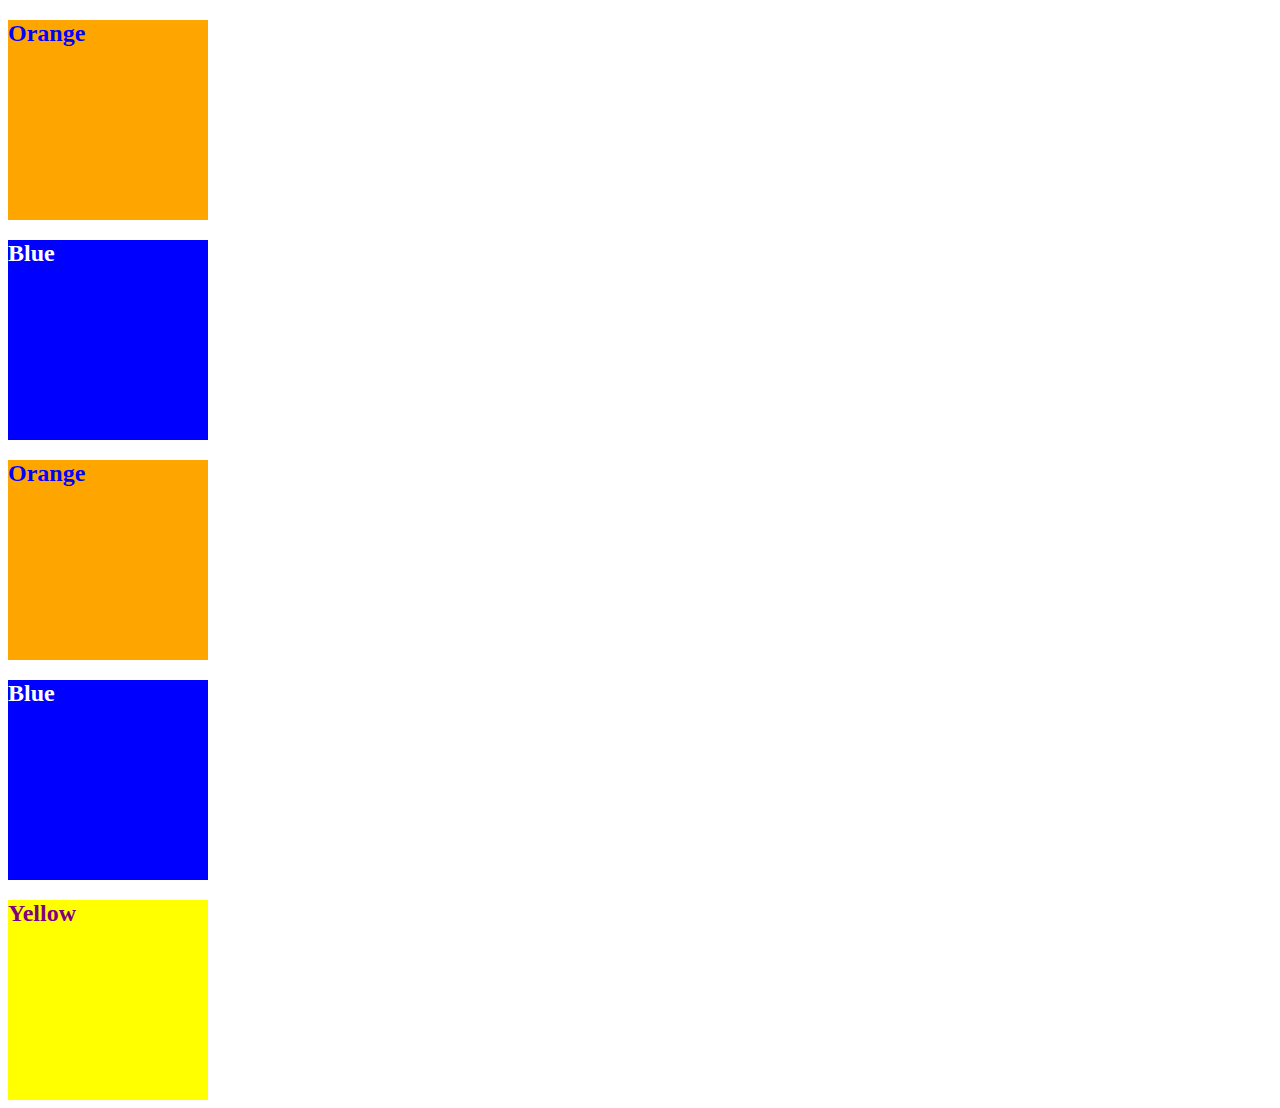
<file: 01-html-git-css copy/01-Activities/09-Ins_CSS-color/index.html>
<!DOCTYPE html>
<html lang="en-US">
  <head>
    <meta charset="UTF-8">
    <meta name="viewport" content="width=device-width, initial-scale=1.0">
    <!-- The href attribute points to the relative path of the stylesheet-->
    <link rel="stylesheet" href="./assets/css/style.css">
    <title>Color</title>
  </head>

  <body>
    <!--Class attributes added for styling -->
    <section class="section box-orange">
      <h2>Orange</h2>
    </section>

    <section class="section box-blue">
      <h2>Blue</h2>
    </section>

    <section class="section box-orange">
      <h2>Orange</h2>
    </section>
   
    <section class="section box-blue">
      <h2>Blue</h2>
    </section>

    <!--id attribute added for styling-->
    <section class="section" id="box-yellow">
      <h2>Yellow</h2>
    </section>
  </body>

</html>
</file>
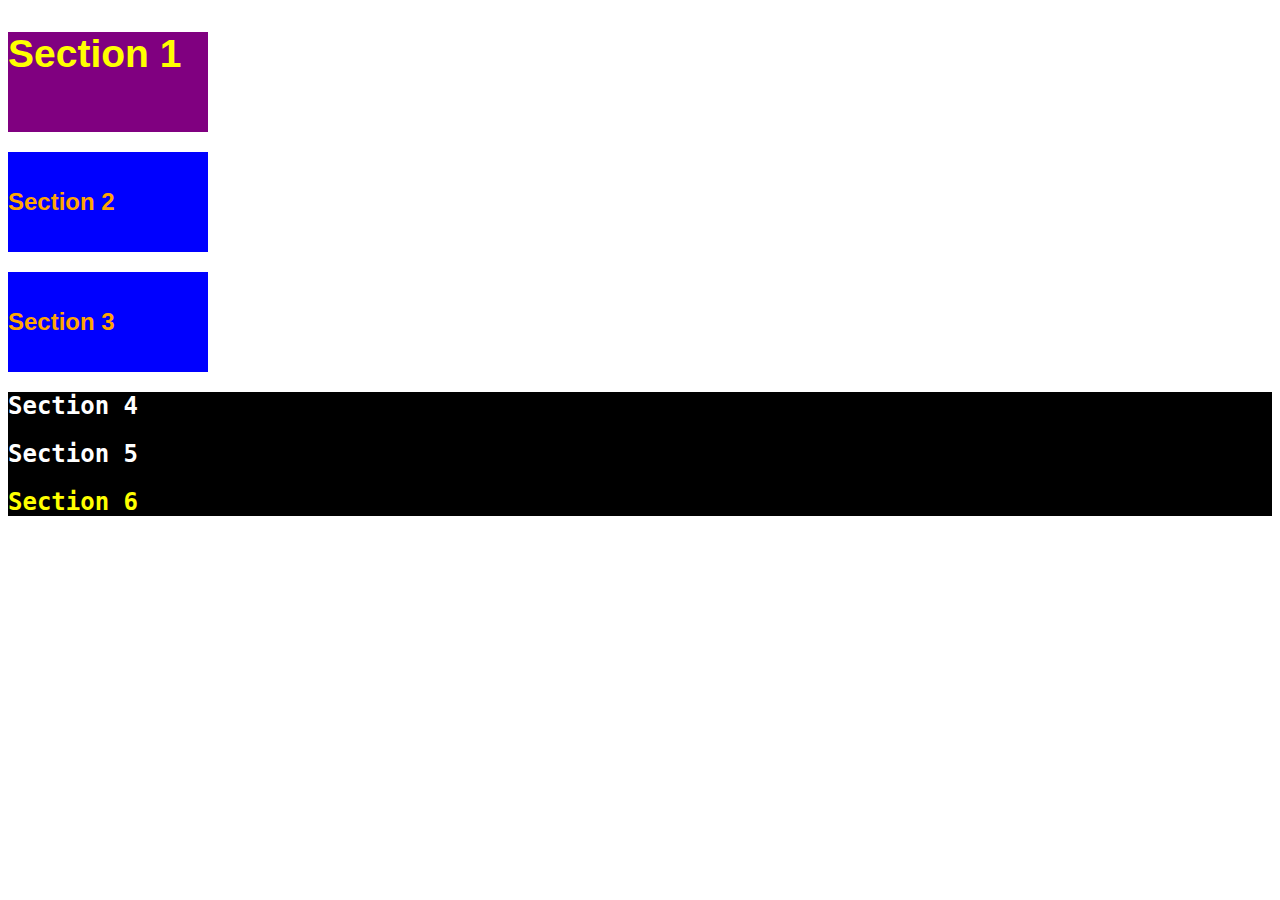
<file: 01-html-git-css copy/01-Activities/11-Ins_CSS-units-font/index.html>
<!DOCTYPE html>
<html lang="en-us">

  <head>
    <meta charset="UTF-8">
    <title>Student Bio</title>
    <link rel="stylesheet" type="text/css" href="./assets/css/style.css">
  </head>

  <body>
    <section class="section" id="section-1">
      <h2>Section 1</h2>
    </section>

    <section class="section section-blue">
      <h2>Section 2</h2>
    </section>

    <section class="section section-blue">
      <h2>Section 3</h2>
    </section>

    <div class="container">
      <section>
        <h2>Section 4</h2>
      </section>
  
      <section>
        <h2>Section 5</h2>
      </section>
  
      <section id="section-6">
        <h2>Section 6</h2>
      </section>
    </div>
  </body>

</html>
</file>
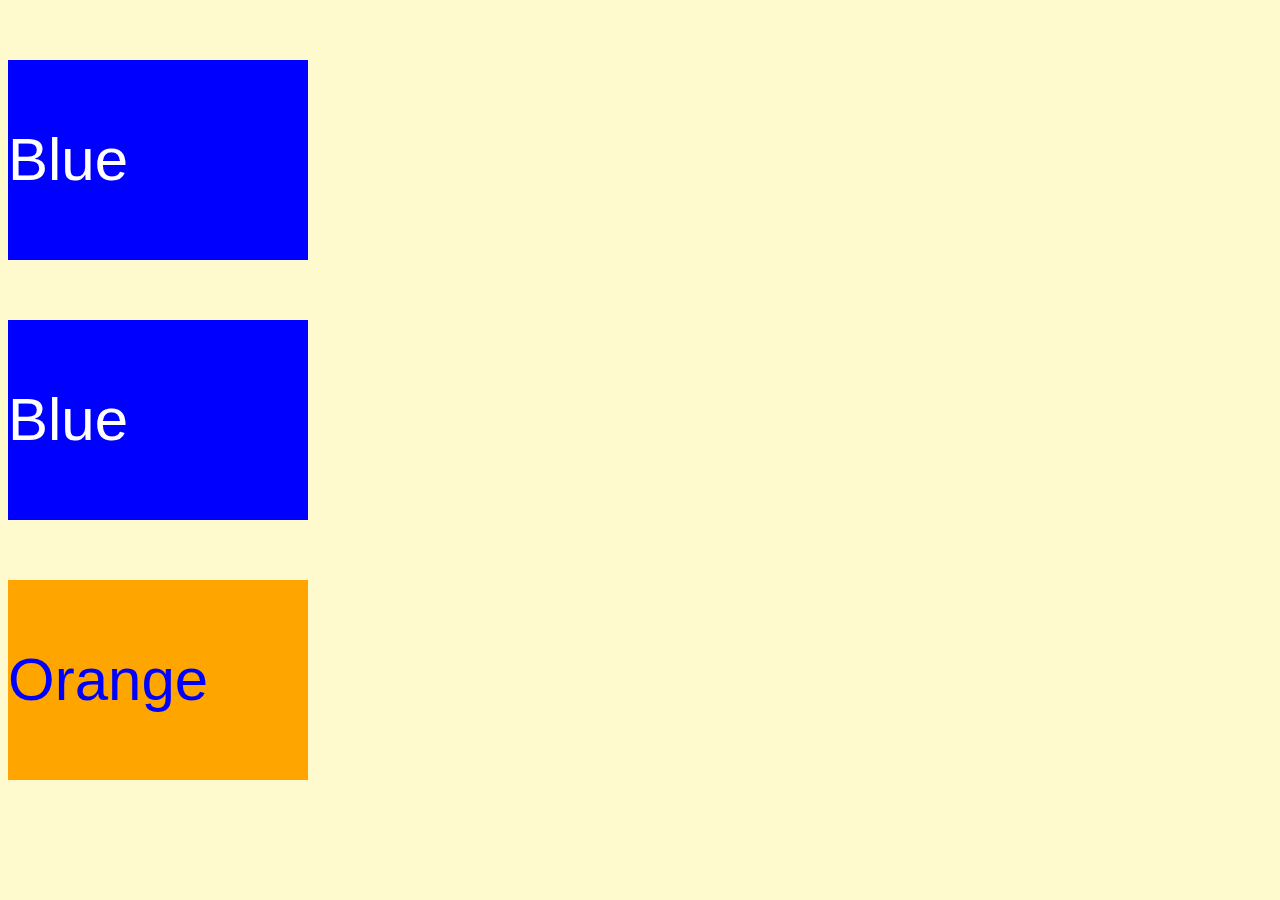
<file: 01-html-git-css copy/01-Activities/13-Ins_CSS-selectors/index.html>
<!DOCTYPE html>
<html lang="en">
  <head>
    <meta charset="UTF-8">
    <meta name="viewport" content="width=device-width, initial-scale=1.0">
    <link rel="stylesheet" type="text/css" href="./assets/css/style.css">
    <title>Selectors</title>
  </head>

  <body>
    <section class="box-blue">
      <p>Blue</p>
    </section>

    <section class="box-blue">
      <p>Blue</p>
    </section>

    <section id="box-orange">
      <p>Orange</p>
    </section>
  </body>

</html>
</file>
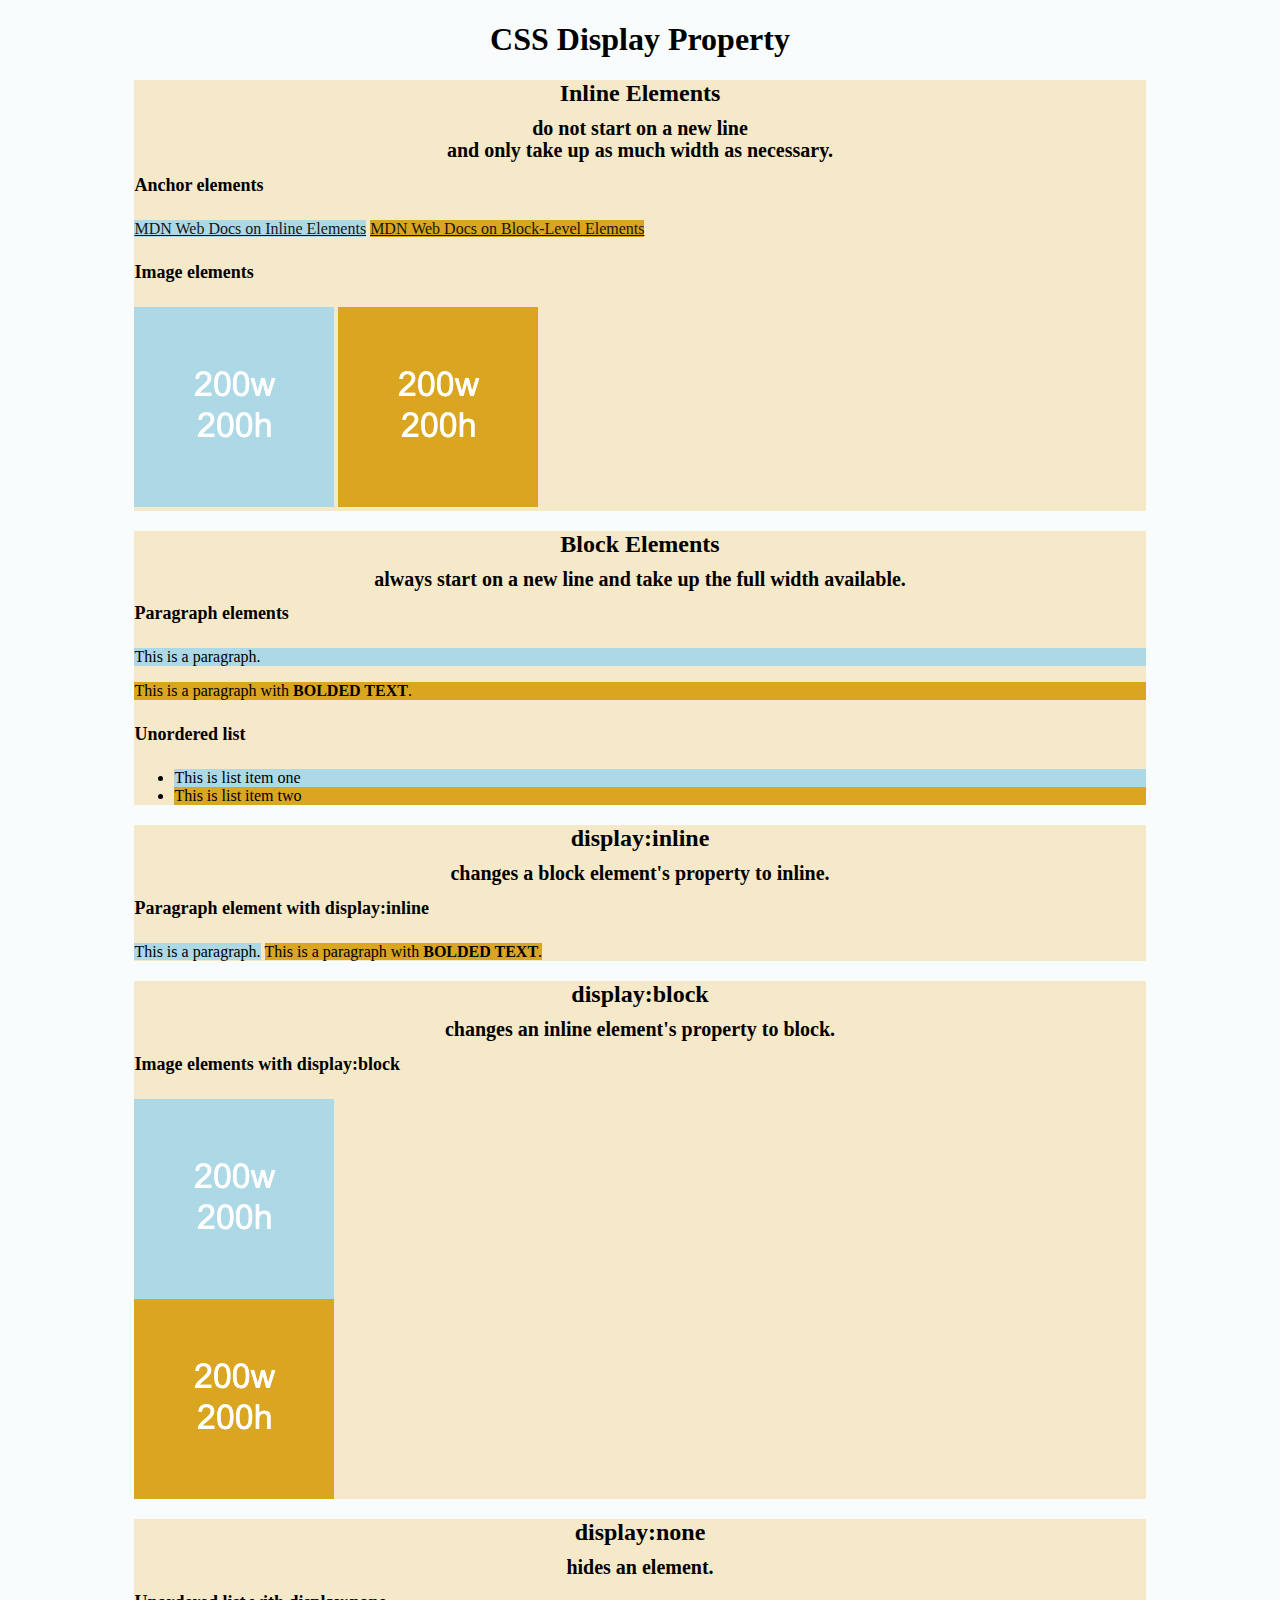
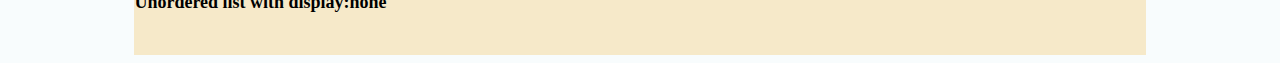
<file: 01-html-git-css copy/01-Activities/15-Ins_HTML-display copy/index.html>
<!DOCTYPE html>
<html lang="en-US">

  <head>
    <meta charset="UTF-8">
    <title>HTML Display</title>
    <link rel="stylesheet" href="./assets/css/style.css">
  </head>

  <body>
    <header>
      <!-- Headers -->
      <h1>CSS Display Property</h1>
    </header>

    <section>
      <h2>Inline Elements</h2>
      <h3>do not start on a new line</h3>
      <h3>and only take up as much width as necessary.</h3>
      <!--Anchor elements <a> are inline elements-->
      <h4>Anchor elements</h4>
      <a class="first-element" href="https://developer.mozilla.org/en-US/docs/Web/HTML/Inline_elements">MDN Web Docs on Inline Elements</a>
      <a class="second-element" href="https://developer.mozilla.org/en-US/docs/Web/HTML/Block-level_elements">MDN Web Docs on Block-Level Elements</a>
      <!--Images <img> are inline elements-->
      <h4>Image elements</h4>
      <img class="first-element" src="./assets/images/image-1.png" alt="box with text reading 200w 200h"/>
      <img class="second-element" src="./assets/images/image-2.png" alt="box with text reading 200w 200h"/>
    </section>

    <section>
      <h2>Block Elements</h2>
      <h3>always start on a new line and take up the full width available.</h3>
      <!--Paragraph <p> elements are block elements-->
      <h4>Paragraph elements</h4>
      <p class="first-element">This is a paragraph.</p>
      <p class="second-element">This is a paragraph with <strong>BOLDED TEXT</strong>.</p>
       <!--Unordered lists are block elements-->
      <h4>Unordered list</h4>
      <ul>
        <li class="first-element" >This is list item one</li>
        <li class="second-element" >This is list item two</li>
      </ul>
    </section>

    <section>
      <h2>display:inline</h2>
      <h3>changes a block element's property to inline.</h3>
      <h4>Paragraph element with display:inline</h4>
      <p class="first-element display-inline">This is a paragraph.</p>
      <p class="second-element display-inline">This is a paragraph with <strong>BOLDED TEXT</strong>.</p>
    </section>

    <section>
      <h2>display:block</h2>
      <h3>changes an inline element's property to block.</h3>
      <h4>Image elements with display:block</h4>
      <img class="first-element display-block" src="./assets/images/image-1.png" alt="box with height and width text"/>
      <img class="second-element display-block" src="./assets/images/image-2.png" alt="box with height and width text"/>  
    </section>

    <section>
      <h2>display:none</h2>
      <h3>hides an element.</h3>
      <h4>Unordered list with display:none</h4>
      <ul class="display-none">
        <li>This is list item one</li>
        <li>This is list item two</li>
      </ul>
      <br>
    </section>

  </body>

</html>
</file>
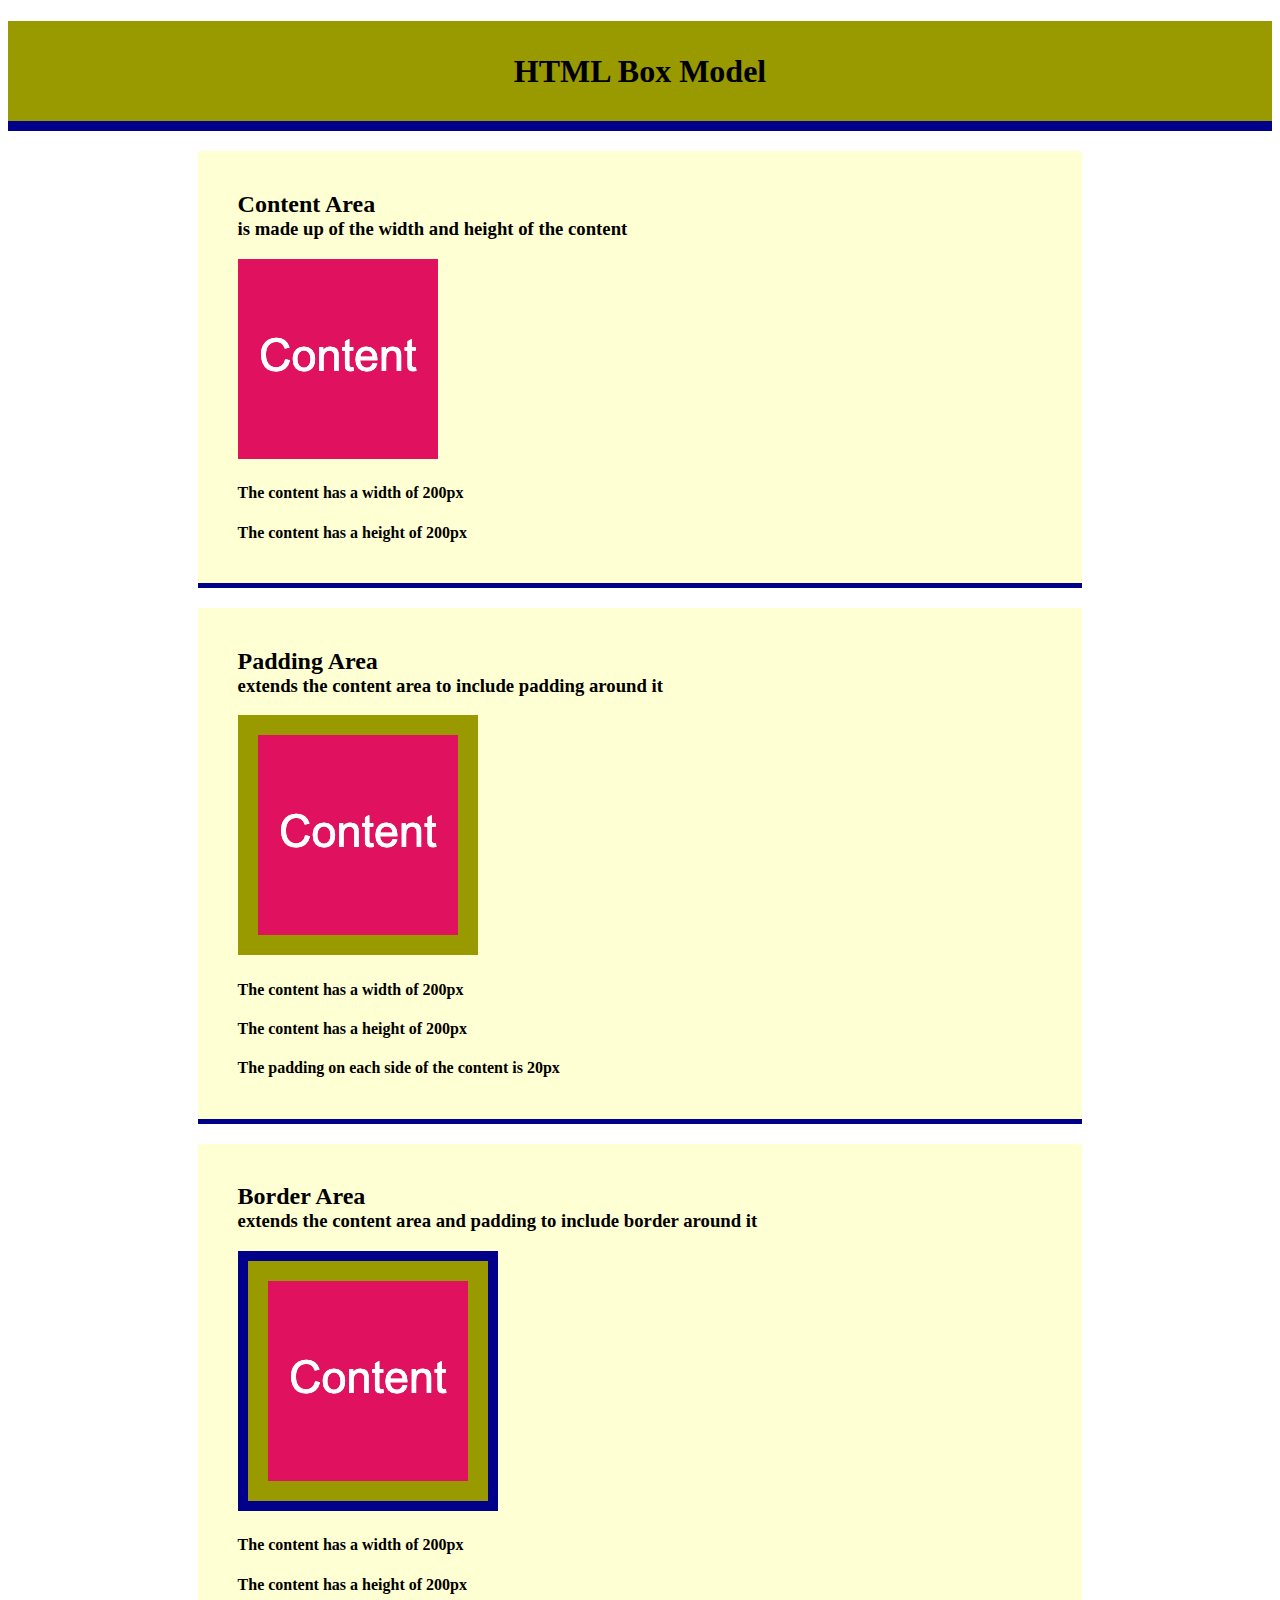
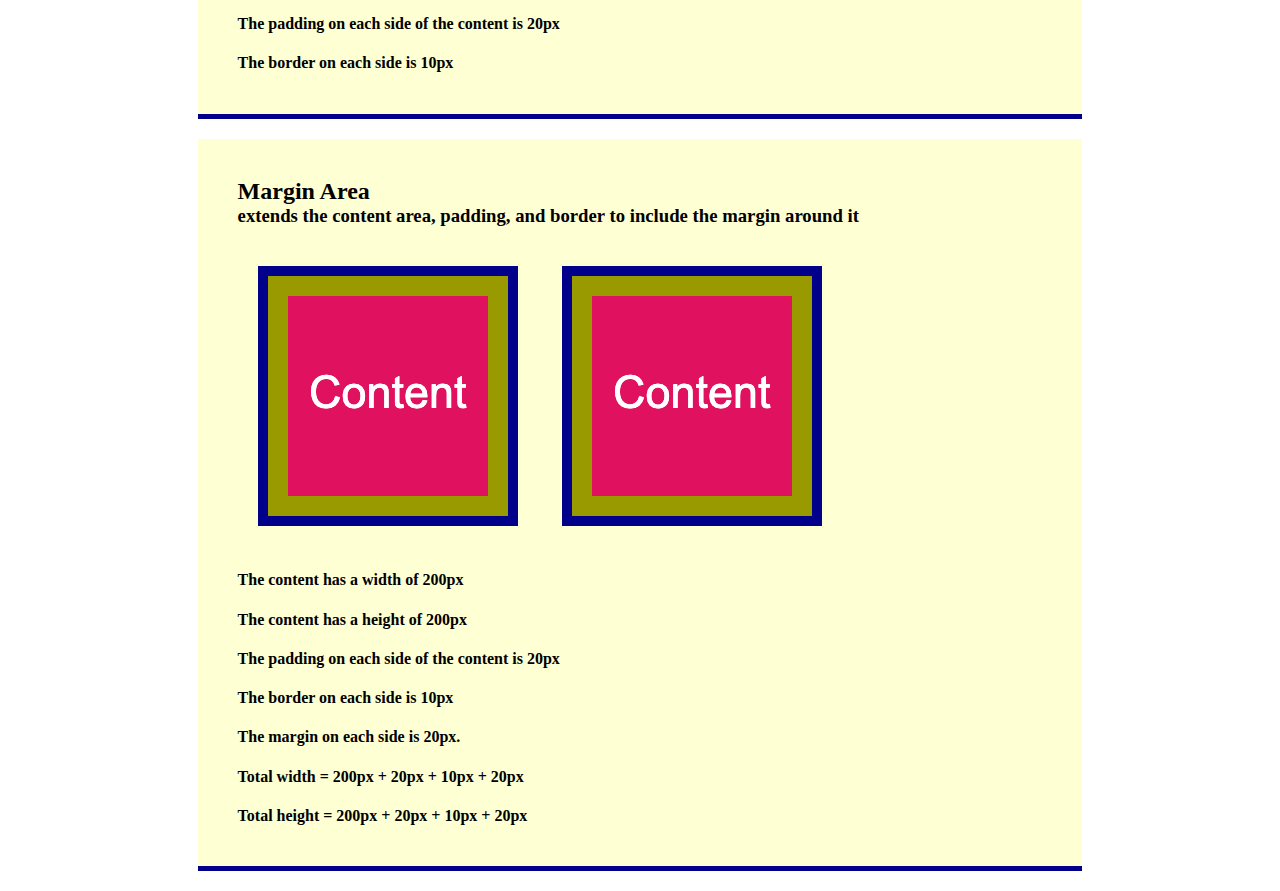
<file: 01-html-git-css copy/01-Activities/17-Ins_CSS-box-model copy/index.html>
<!DOCTYPE html>
<html lang="en-US">

  <head>
    <meta charset="UTF-8">
    <title>CSS Box Model</title>
    <link rel="stylesheet" href="./assets/css/style.css">
  </head>

  <body>
    <header>
      <h1>HTML Box Model</h1>
    </header>
    
    <section>
      <div class="example-box">
        <h2>Content Area</h2>
        <h3>is made up of the width and height of the content</h3>
        <img src="./assets/images/image-1.png" alt="box with number 1"/>
        <h4>The content has a width of 200px</h4>
        <h4>The content has a height of 200px</h4>
      </div>
    </section>

    <section>
      <div class="example-box">
        <h2>Padding Area</h2>
        <h3>extends the content area to include padding around it</h3>
        <img class="image-padding" src="./assets/images/image-1.png" alt="box with number 1"/>
        <h4>The content has a width of 200px</h4>
        <h4>The content has a height of 200px</h4>
        <h4>The padding on each side of the content is 20px</h4>
      </div>
    </section>

    <section>
      <div class="example-box">
        <h2>Border Area</h2>
        <h3>extends the content area and padding to include border around it</h3>
        <img class="image-padding image-border" src="./assets/images/image-1.png" alt="box with number 1"/>
        <h4>The content has a width of 200px</h4>
        <h4>The content has a height of 200px</h4>
        <h4>The padding on each side of the content is 20px</h4>
        <h4>The border on each side is 10px</h4>
      </div>
    </section>

    <section>
      <div class="example-box">
        <h2>Margin Area</h2>
        <h3>extends the content area, padding, and border to include the margin around it</h3>
        <img class="image-padding image-border image-margin" src="./assets/images/image-1.png" alt="box with number 1"/>
        <img class="image-padding image-border image-margin" src="./assets/images/image-1.png" alt="box with number 1"/>
        <h4>The content has a width of 200px</h4>
        <h4>The content has a height of 200px</h4>
        <h4>The padding on each side of the content is 20px</h4>
        <h4>The border on each side is 10px</h4>
        <h4>The margin on each side is 20px.</h4>
        <h4>Total width = 200px + 20px + 10px + 20px</h4>
        <h4>Total height = 200px + 20px + 10px + 20px</h4>
      </div>
    </section>
      
  </body>

</html>
</file>
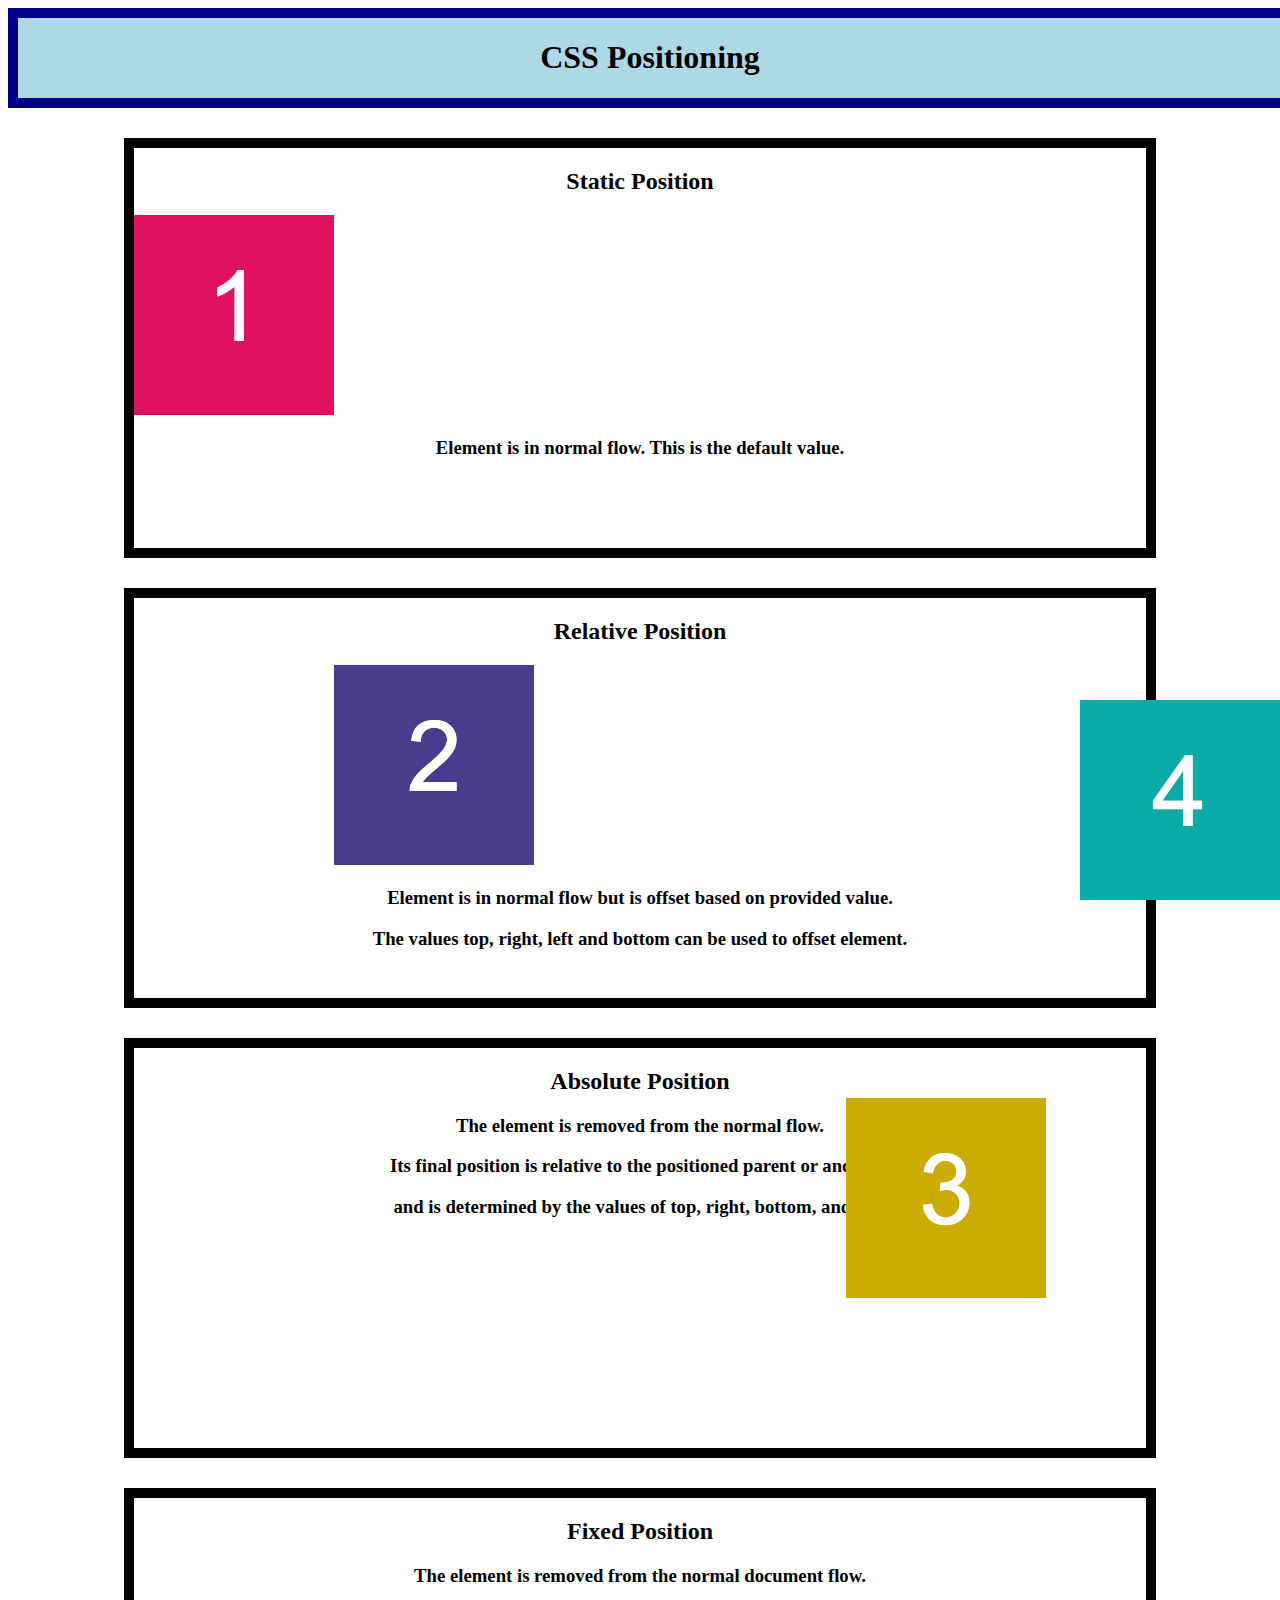
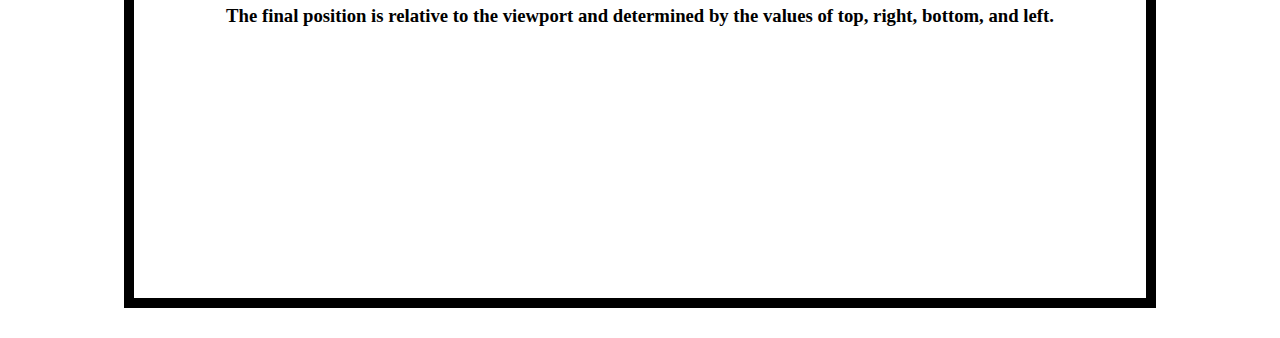
<file: 01-html-git-css copy/01-Activities/19-Ins_CSS-positioning copy/index.html>
<!DOCTYPE html>
<html lang="en-US">
  <head>
    <meta charset="UTF-8">
    <meta name="viewport" content="width=device-width, initial-scale=1.0">
    <link rel="stylesheet" href="./assets/css/style.css">
    <title>CSS Positioning</title>
  </head>

  <body>
    <header>
      <h1>CSS Positioning</h1>
    </header>

    <section>
      <h2>Static Position</h2>
      <img src="./assets/images/image-1.png" alt="box with number 1"/>
      <h3>Element is in normal flow. This is the default value.</h3>
    </section>

    <section>
      <h2>Relative Position</h2>
      <img id="relative-box" src="./assets/images/image-2.png" alt="box with number 2"/>
      <h3>Element is in normal flow but is offset based on provided value.</h3>
      <h3>The values top, right, left and bottom can be used to offset element.</h3>
    </section>

    <section id="absolute-section">
      <h2>Absolute Position</h2>
      <img id="absolute-box" src="./assets/images/image-3.png" alt="box with number 3"/>
      <h3>The element is removed from the normal flow.</h3>
      <h3>Its final position is relative to the positioned parent or ancestor</h3>
      <h3>and is determined by the values of top, right, bottom, and left.</h3>
    </section>

    <section>
      <h2>Fixed Position</h2>
      <img id="fixed-box" src="./assets/images/image-4.png" alt="box with number 4">
      <h3>The element is removed from the normal document flow.</h3>
      <h3>The final position is relative to the viewport and determined by the values of top, right, bottom, and left. </h3>
    </section>
  </body>

</html>
</file>
<file: 01-html-git-css copy/01-Activities/09-Ins_CSS-color/assets/css/style.css>
.section {
  /*Sets the height and width of the section */
  width: 200px;
  height: 200px
}

.box-blue {
  /* Sets font color */
  color: white;
  /* Sets background color */
  background-color: #0000ff;
}

.box-orange {
  /* Uses hex codes to define color */
  color: #0000ff;
  background-color: #ffa500;
}

#box-yellow {
  /* Uses predefined colors to define color */
  color: purple;
  background-color: yellow;
};
</file>
<file: 01-html-git-css copy/01-Activities/11-Ins_CSS-units-font/assets/css/style.css>
.section {
  width: 200px;
  height: 100px;
  /* Font-family property specifies a list of fonts to be used in order of priority */
  font-family: "Comic Sans MS", cursive, sans-serif;
}

.section-blue {
  /* Line-height property sets the distance between lines of text */
  line-height: 100px;
  color: #ffa500;
  background-color: #0000FF;
}
  
.container {
  font-family: "Lucida Console", Monaco, monospace;
  color: white;
  background-color: black;
}

#section-1 {
  /* Font-size property sets the size of a font */
  font-size: 26px;
  color: #ffff00;
  background-color: #800080;
}

#section-6 {
  color: #ffff00;
}
</file>
<file: 01-html-git-css copy/01-Activities/13-Ins_CSS-selectors/assets/css/style.css>
/* Universal Selector */
* {
  font-family: "Lucida Sans Unicode", "Lucida Grande", sans-serif;
}

/* Element Selectors select all of that element type */
body {
  background-color: lemonchiffon;
}

section {
  height: 200px;
  width: 300px;
}

p {
  font-size: 60px;
  line-height: 200px;
}

/* Class Selectors select all elements with that class */
.box-blue {
  color: white;
  background-color: blue;
}

/* Id Selectors are unique a unique id to identify an element */
#box-orange {
  color: blue;
  background-color: orange;
}
</file>
<file: 01-html-git-css copy/01-Activities/15-Ins_HTML-display copy/assets/css/style.css>
body {
  background-color: #f8fcfd;
}

h1,
h2,
h3 {
  text-align: center;
}

h3 {
  font-size: 20px;
  line-height: 2px;
}

h4 {
  font-size: 18px;
}

a {
  font-size: 16px;
  color: #181510;
}

section {
  margin: 0 auto;
  width: 80%;
  background-color: #f6e9c9;
}

.first-element {
  background-color: lightblue;
}

.second-element {
  background-color: goldenrod;
}

/* Sets display of all elements with class selector to block */
.display-block {
  display: block;
}

/* Sets display of all elements with class selector to inline */
.display-inline {
  display: inline;
}

/* Sets display of all elements with class selector to inline */
.display-none {
  display: none;
}
</file>
<file: 01-html-git-css copy/01-Activities/17-Ins_CSS-box-model copy/assets/css/style.css>
header {
  height: 100px;
  width: 100%;
  /* Sets border to bottom only */
  border-bottom: 10px solid darkblue;
  background-color: #999900;
}

section {
  width: 70%;
  /* Sets top and bottom margin to 20px. Auto will center element */
  margin: 20px auto;
  border-bottom: 5px solid darkblue;
  background-color: #ffffd4;
}

h1 {
  text-align: center;
  line-height: 100px;
}

h2 {
  /* Sets bottom margin to 0 */
  margin-bottom: 0;
}

h3 {
  /* Sets top margin to 0 */
  margin-top: 0;
}

.example-box {
  /* Shortcut method sets top and bottom padding to 20px and left and right to 40px */
  padding: 20px 40px;
}

.image-padding {
  /* Sets padding on all sides to 20px */
  padding: 20px;
  background-color: #999900;
}

.image-border {
  /* Sets border on all sides */
  border: 10px solid darkblue;
}

.image-margin {
  /* Sets all sides to 20px */
  margin: 20px;
}
</file>
<file: 01-html-git-css copy/01-Activities/19-Ins_CSS-positioning copy/assets/css/style.css>
h1,
h2,
h3 {
  text-align: center;
}

header {
  width: 100%;
  border: 10px solid darkblue;
  background-color: lightblue;
}

section {
  height: 400px;
  width: 80%;
  margin: 30px auto;
  border: 10px solid black;
}

/* Relative positioning */
#relative-box {
  position: relative;
  left: 200px;
}

/* Absolute positioning */
#absolute-section {
  position: relative;
}

#absolute-box {
  position: absolute;
  top: 50px;
  right: 100px;
}

/* Fixed positioning */
#fixed-box {
  position: fixed;
  bottom: 0;
  right: 0;
}
</file>
